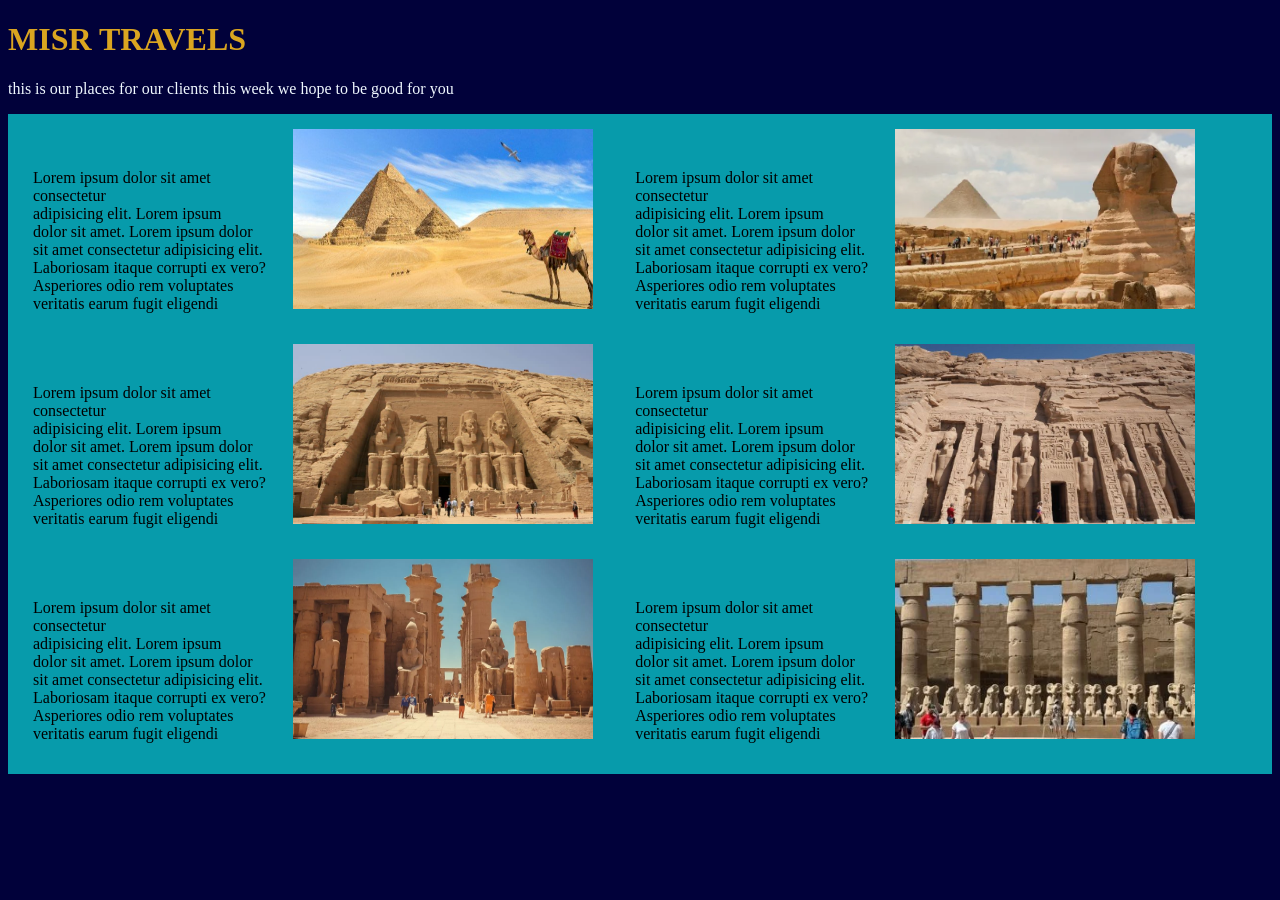
<file: Assign1/index.html>
<!DOCTYPE html>
<html lang="en">

<head>
    <meta charset="UTF-8">
    <meta name="viewport" content="width=device-width, initial-scale=1.0">
    <title>Assignment1</title>
    <link rel="stylesheet" href="style.css">
</head>

<body>
    <h1>MISR TRAVELS</h1>
    <p class="content">this is our places for our clients this week we hope to be good for you</p>
    <div class="parent">
        <div class="row">
            <div class="place">
                <div class="place-content">
                    <p>Lorem ipsum dolor sit amet consectetur <br>adipisicing elit. Lorem ipsum <br> dolor sit amet. Lorem ipsum dolor  <br>sit amet consectetur adipisicing elit. <br> Laboriosam itaque corrupti ex vero? <br> Asperiores odio rem voluptates veritatis earum fugit eligendi </p>
                </div>
                <img src="images/1.jpg" alt="place1" width="350" height="180px">
            </div>
            <div class="place">
                <div class="place-content">
                    <p>Lorem ipsum dolor sit amet consectetur <br>adipisicing elit. Lorem ipsum <br> dolor sit amet. Lorem ipsum dolor  <br>sit amet consectetur adipisicing elit. <br> Laboriosam itaque corrupti ex vero? <br> Asperiores odio rem voluptates veritatis earum fugit eligendi </p>
                </div> 
                <img src="images/2.jpg" alt="place2" width="350" height="180px">
            </div>
        </div>

        <div class="row">
            <div class="place">
                <div class="place-content">
                    <p>Lorem ipsum dolor sit amet consectetur <br>adipisicing elit. Lorem ipsum <br> dolor sit amet. Lorem ipsum dolor  <br>sit amet consectetur adipisicing elit. <br> Laboriosam itaque corrupti ex vero? <br> Asperiores odio rem voluptates veritatis earum fugit eligendi </p>
                </div> 
                <img src="images/3.jpg" alt="place3" width="350" height="180px">
            </div>
            <div class="place">
                <div class="place-content">
                    <p>Lorem ipsum dolor sit amet consectetur <br>adipisicing elit. Lorem ipsum <br> dolor sit amet. Lorem ipsum dolor  <br>sit amet consectetur adipisicing elit. <br> Laboriosam itaque corrupti ex vero? <br> Asperiores odio rem voluptates veritatis earum fugit eligendi </p>
                </div> 
                <img src="images/4.jpg" alt="place4" width="350" height="180px">
            </div>
        </div>

        <div class="row">
            <div class="place">
                <div class="place-content">
                    <p>Lorem ipsum dolor sit amet consectetur <br>adipisicing elit. Lorem ipsum <br> dolor sit amet. Lorem ipsum dolor  <br>sit amet consectetur adipisicing elit. <br> Laboriosam itaque corrupti ex vero? <br> Asperiores odio rem voluptates veritatis earum fugit eligendi </p>
                </div> 
                <img src="images/5.jpg" alt="place5" width="350" height="180px">
            </div>
            <div class="place">
                <div class="place-content">
                    <p>Lorem ipsum dolor sit amet consectetur <br>adipisicing elit. Lorem ipsum <br> dolor sit amet. Lorem ipsum dolor  <br>sit amet consectetur adipisicing elit. <br> Laboriosam itaque corrupti ex vero? <br> Asperiores odio rem voluptates veritatis earum fugit eligendi </p>
                </div> 
                <img src="images/6.jpg" alt="place6" width="350" height="180px">
            </div>
        </div>
    </div>
</body>

</html>
</file>
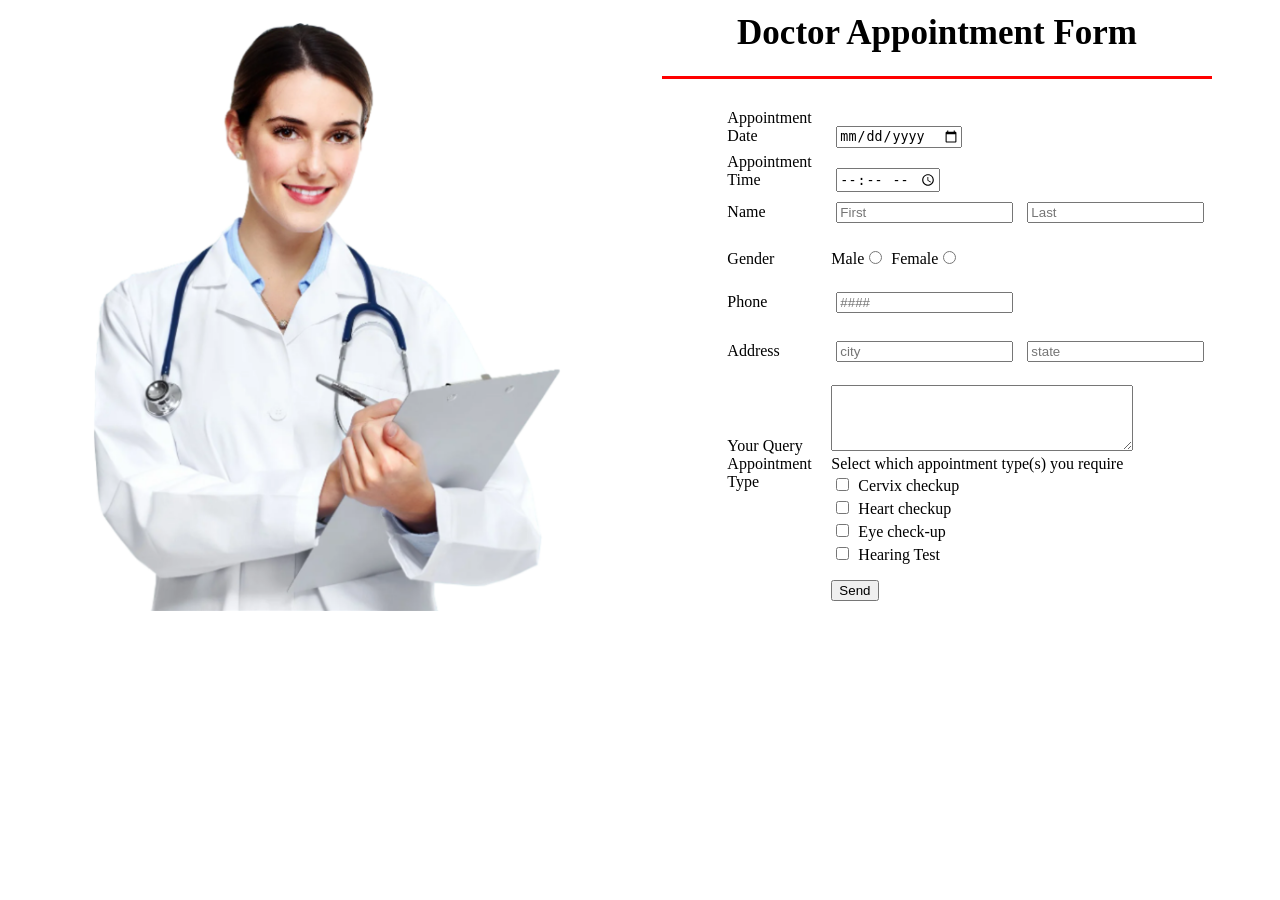
<file: Assign2/index.html>
<!DOCTYPE html>
<html lang="en">

<head>
    <meta charset="UTF-8">
    <meta name="viewport" content="width=device-width, initial-scale=1.0">
    <title>Assignment2</title>
    <link rel="stylesheet" href="style.css">

</head>

<body>
    <div class="parent">
        <div class="imag">
            <img src="images/1.png" alt="doctor">
        </div>
        <div class="container">
            <h1>Doctor Appointment Form</h1>
            <hr>
            <form>
                <div class="s">
                    <label>Appointment Date</label>
                    <input type="date" name="Appointment Date">
                </div>
                <br>
                <div class="s">
                    <label>Appointment Time</label>
                    <input type="time" name="Appointment Time">
                </div>
                <br>
                <label>Name</label>
                <input type="text" name="First" placeholder="First">
                <input type="text" name="Last" placeholder="Last">
                <br><br>
                <label>Gender</label>
                Male<input type="radio" name="gender">
                Female<input type="radio" name="gender">
                <br><br>
                <label>Phone</label>
                <input type="text" placeholder="####">
                <br><br>
                <label>Address</label>
                <input type="text" placeholder="city">
                <input type="text" placeholder="state">
                <br><br>
                <div class="s">
                    <label>Your Query</label>
                    <textarea name="query" rows="4" cols="35"></textarea>
                </div>
                <br>

                <div class="s">
                    <label>Appointment Type</label>
                    <div class="appointment">
                        <div>Select which appointment type(s) you require</div>

                        <input type="checkbox"> Cervix checkup <br>
                        <input type="checkbox"> Heart checkup <br>
                        <input type="checkbox"> Eye check-up <br>
                        <input type="checkbox"> Hearing Test <br>

                        <button type="submit">Send</button>
                    </div>
                </div>

            </form>
        </div>
    </div>
</body>

</html>
</file>
<file: Assign1/style.css>
body {
    background-color: rgb(1, 1, 58);
}

.content {
    color: aliceblue;
}

h1 {
    color: goldenrod;
}

.parent {
    background-color: rgb(7, 155, 171);
    padding: 5px;
}

.row {
    margin: 5px;
    font-size: 0;
    padding-left: 15px ;
}

.place {
    display: inline-block;
    width: 49%;
    margin: 5px 0;
    font-size: 16px;
}

.place-content {
    display: inline-block;
    width: 40%;
    padding-right: 15px;
}

.place img {
    display: inline-block;
    width: 300px;
}
</file>
<file: Assign2/style.css>
h1 {
    text-align: center;
    font-weight: bold;
    font-size: 35px;
    margin-top: 0;
}

hr {
    border: none;
    border-top: 3px solid red;
    width: 550px;
    margin-bottom: 30px;
}

.parent {
    width: 100%;
}

.imag {
    float: left;
    width: 49%;
    text-align: center;
    margin-top: 15px;
}

.imag img {
    width: 500px;
}

.container {
    float: left;
    width: 49%;
    padding-top: 5px;
}

input {
    margin: 5px;
}

form {
    margin-top: 0;
    margin-left: 100px;
}

form label {
    display: inline-block;
    width: 100px;
}

.s {
    display: inline-block;
}
.appointment {
    display: inline-block;
    vertical-align: top;
}

.appointment button {
    margin-top: 15px;
}
</file>
